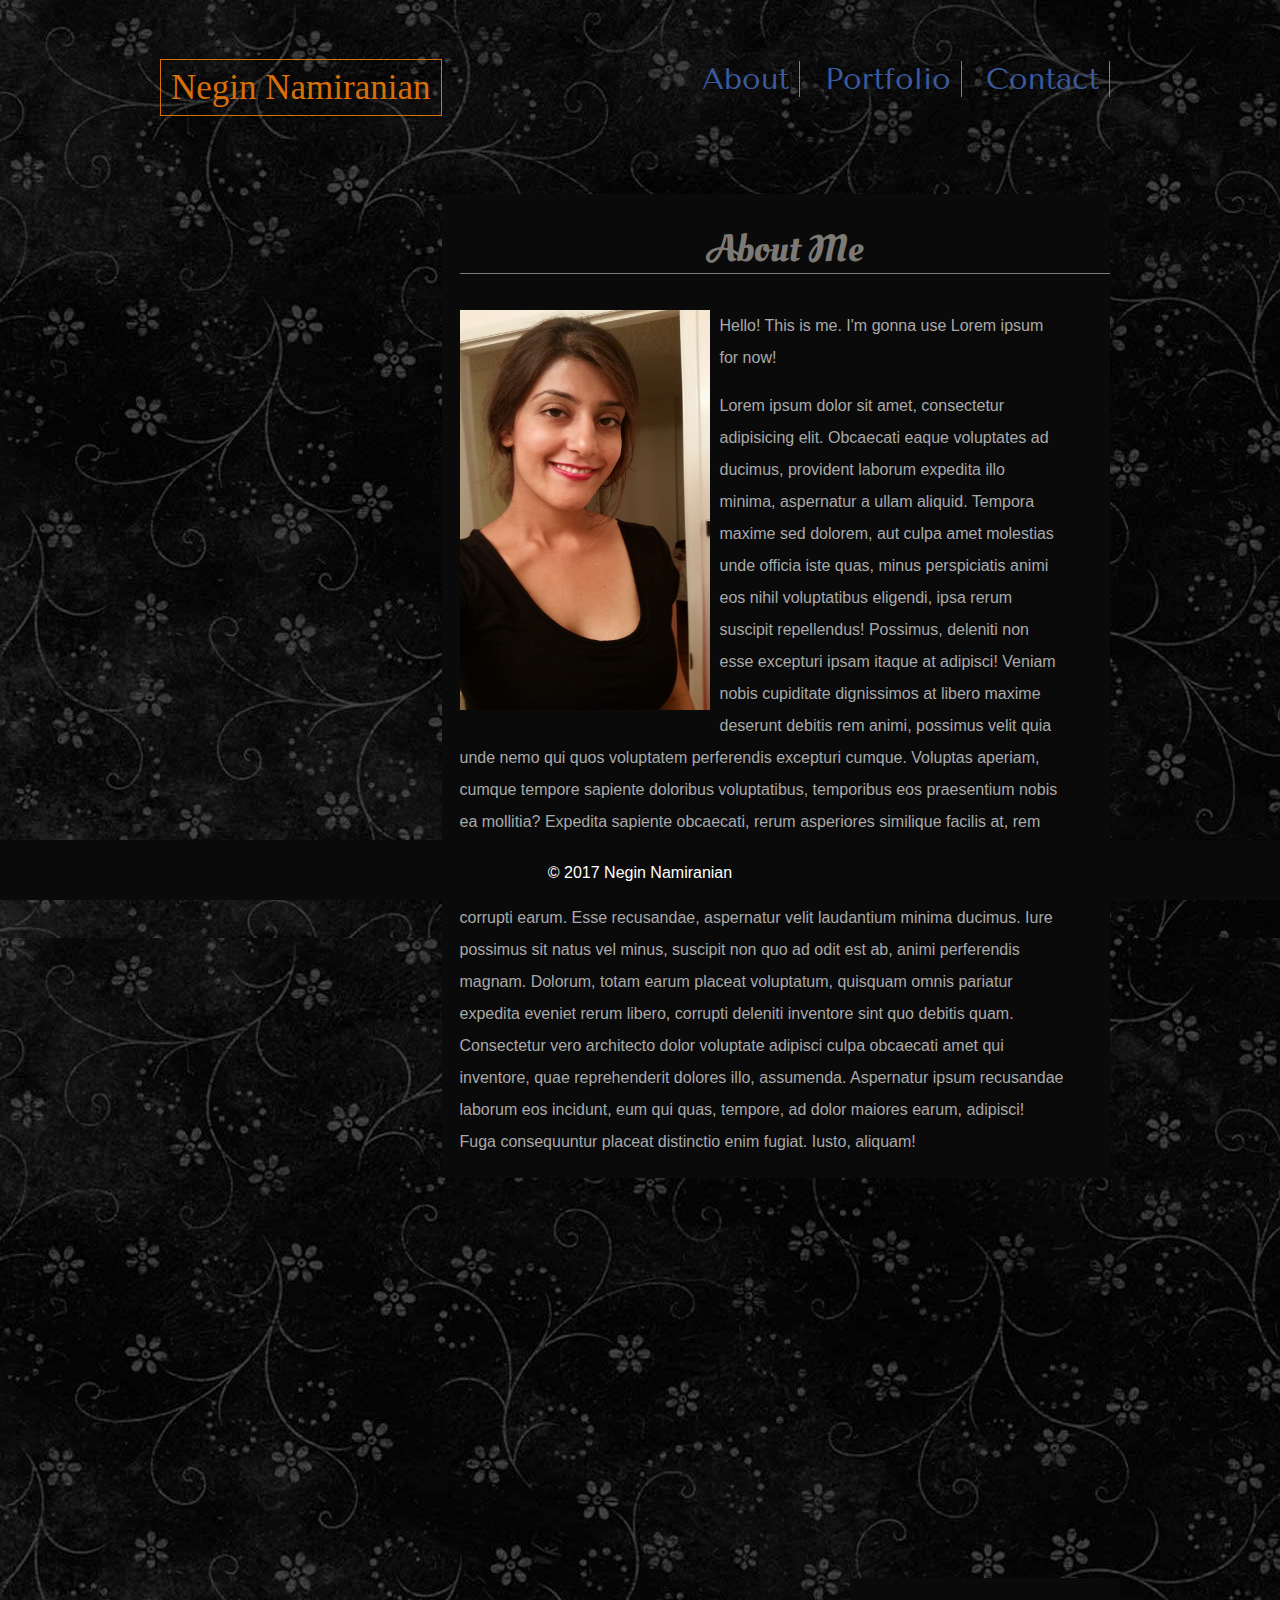
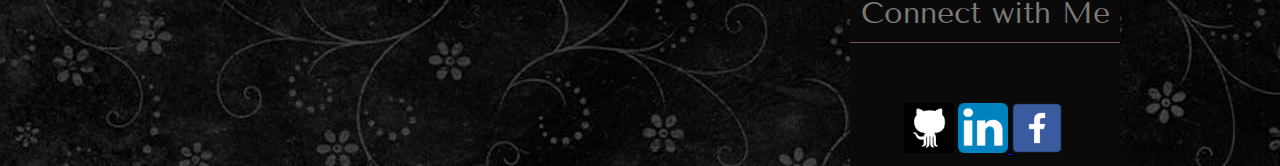
<file: index.html>
<!DOCTYPE html>
<html>
<head>
	<title>Negin's Portfolio</title>
	<link rel="stylesheet" type="text/css" href="assets/css/reset.css">
	<link rel="stylesheet" type="text/css" href="assets/css/style.css">
	<link href="https://fonts.googleapis.com/css?family=Oleo+Script+Swash+Caps|Tenor+Sans" rel="stylesheet">
</head>
<body>
<div>
	<header> Negin Namiranian </header>
	<nav>
		<ul>
			<li><a href="index.html">About</a></li>
			<li><a href="portfolio.html">Portfolio</a></li>
			<li><a href="contact.html">Contact</a></li>
		</ul>
	</nav>
</div>
<div class="content">
	<section>
		<h1>About Me</h1>
		<div class="main_content">
			<img src="assets/images/negin3.jpg" height="400" width="250"  />
			<p class="p1">Hello! This is me. I'm gonna use Lorem ipsum for now!</p> <br>
			<p>
			      Lorem ipsum dolor sit amet, consectetur adipisicing elit. Obcaecati eaque voluptates ad ducimus, provident laborum expedita illo minima, aspernatur a ullam aliquid. Tempora maxime sed dolorem, aut culpa amet molestias unde officia iste quas, minus perspiciatis animi eos nihil voluptatibus eligendi, ipsa rerum suscipit repellendus! Possimus, deleniti non esse excepturi ipsam itaque at adipisci! Veniam nobis cupiditate dignissimos at libero maxime deserunt debitis rem animi, possimus velit quia unde nemo qui quos voluptatem perferendis excepturi cumque. Voluptas aperiam, cumque tempore sapiente doloribus voluptatibus, temporibus eos praesentium nobis ea mollitia? Expedita sapiente obcaecati, rerum asperiores similique facilis at, rem commodi sed, tempora exercitationem incidunt deleniti molestias aspernatur distinctio officiis dolores in consequatur. Sint quasi nostrum asperiores suscipit neque corrupti earum. Esse recusandae, aspernatur velit laudantium minima ducimus. Iure possimus sit natus vel minus, suscipit non quo ad odit est ab, animi perferendis magnam. Dolorum, totam earum placeat voluptatum, quisquam omnis pariatur expedita eveniet rerum libero, corrupti deleniti inventore sint quo debitis quam. Consectetur vero architecto dolor voluptate adipisci culpa obcaecati amet qui inventore, quae reprehenderit dolores illo, assumenda. Aspernatur ipsum recusandae laborum eos incidunt, eum qui quas, tempore, ad dolor maiores earum, adipisci! Fuga consequuntur placeat distinctio enim fugiat. Iusto, aliquam!  
 			</p>
			
			
		</div>
	</section>
	<aside>
		<h2>Connect with Me</h2>
		<div class="imgs">
			<a href="https://github.com/NeginNami"><img src="assets/images/github_logo.png" width="50" height="50"></a>
			<a href="https://www.linkedin.com/in/negin-namiranian-96b44913b/"><img src="assets/images/linkedin_logo.png" width="50" height="50"> </a>
			<a href="https://www.facebook.com/lorem.ipsum.kl/"><img src="assets/images/facebook_logo.png" width="50" height="50"></a>
		</div>
	</aside>
</div>


	<footer>
		<P>	&copy 2017 Negin Namiranian </P>
	</footer>


</body >
</html>
</file>
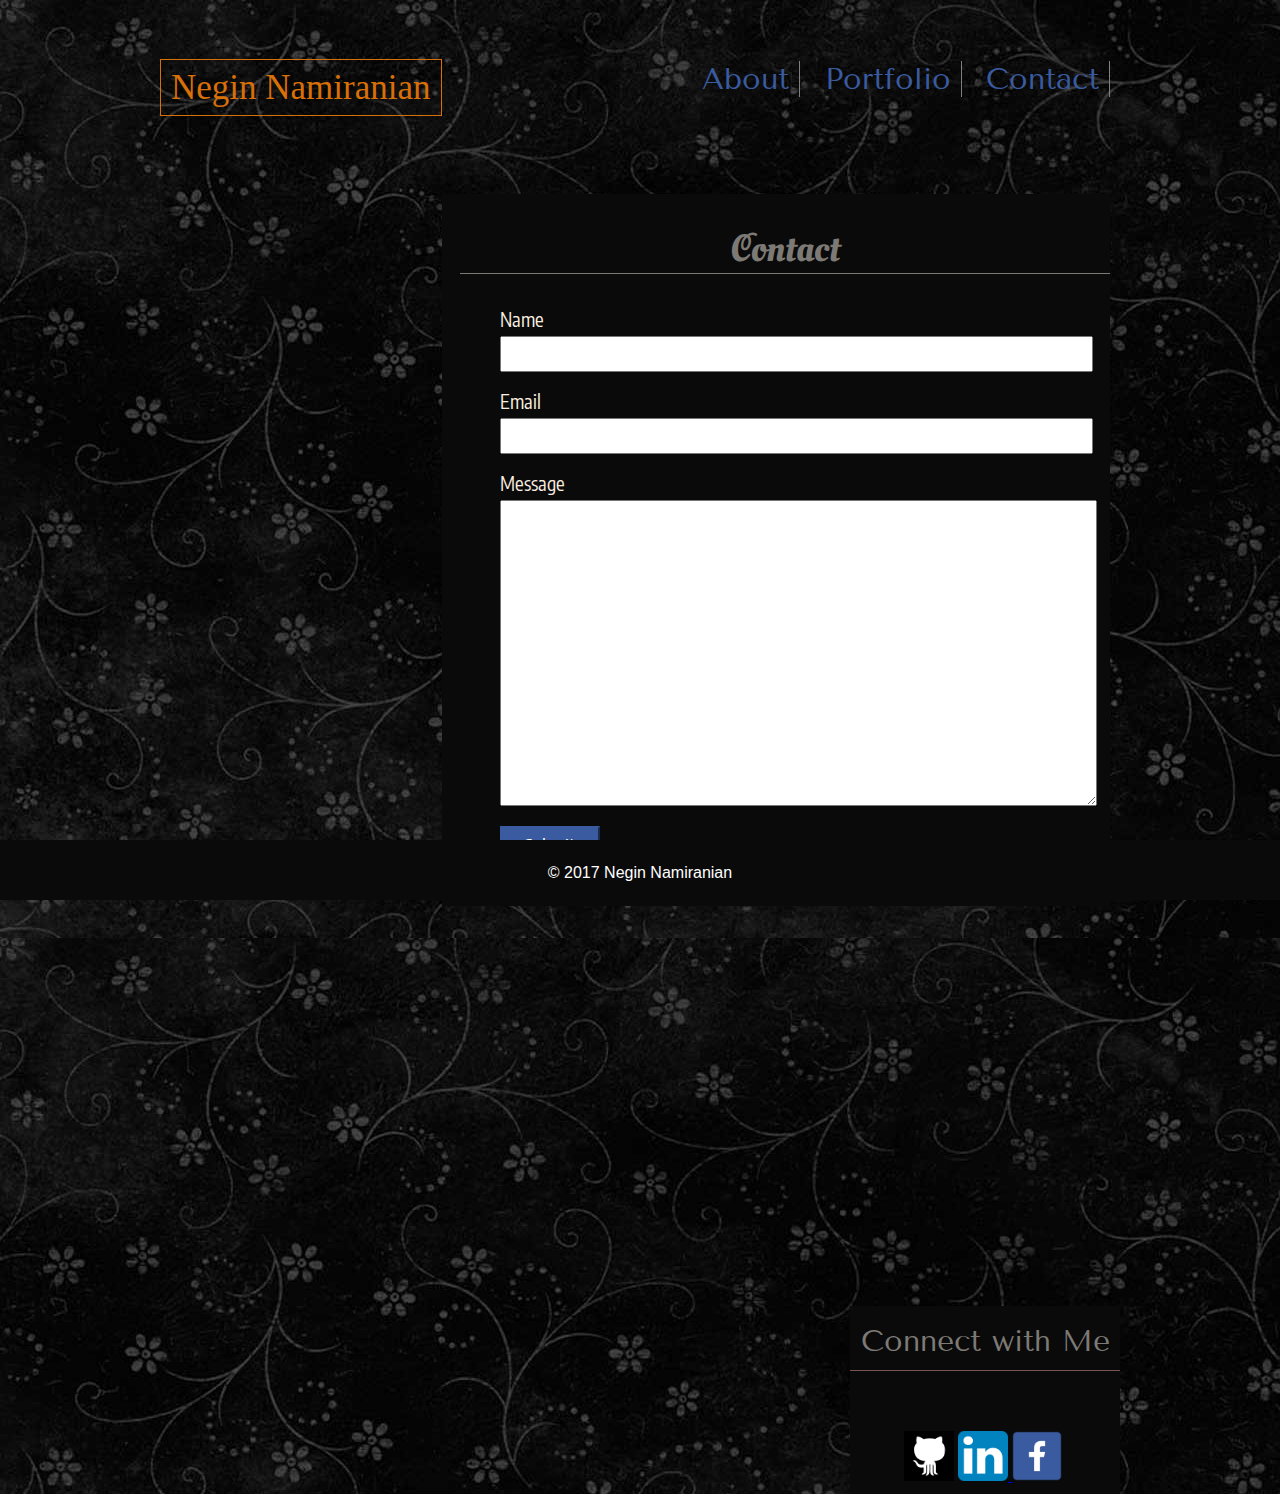
<file: contact.html>
<!DOCTYPE html>
<html>
<head>
	<title>Negin's Portfolio</title>
	<link rel="stylesheet" type="text/css" href="assets/css/reset.css">
	<link rel="stylesheet" type="text/css" href="assets/css/style.css">
	<link href="https://fonts.googleapis.com/css?family=Oleo+Script+Swash+Caps|Tenor+Sans" rel="stylesheet">
	<link href="https://fonts.googleapis.com/css?family=Encode+Sans+Condensed" rel="stylesheet">
</head>
<body>
<div>
	<header> Negin Namiranian </header>
	<nav>
		<ul>
			<li><a href="index.html">About</a></li>
			<li><a href="portfolio.html">Portfolio</a></li>
			<li><a href="contact.html">Contact</a></li>
		</ul>
	</nav>
</div>
<div class="content">
	<section>
		<h1>Contact</h1>
		<div class="main_content">
			<form action="#">
				<div class="field">
					<label>Name</label>
					<input type="text" name="name" size="71" >
				</div>
				<div class="field">
					<label>Email</label>
					<input type="text" name="email" size="71">
				</div>
				<div class="field">
					<label>Message</label>
					<textarea rows="20" cols="72"></textarea>
				</div>
				<div class="field">
				<input class="submit" type="submit" name="submit" value="Submit">
				</div>
				
			</form>		
		</div>
		
	</section>
	<aside>
		<h2>Connect with Me</h2>
		<div class="imgs">
			<a href="https://github.com/NeginNami"><img src="assets/images/github_logo.png" width="50" height="50"></a>
			<a href="https://www.linkedin.com/in/negin-namiranian-96b44913b/"><img src="assets/images/linkedin_logo.png" width="50" height="50"> </a>
			<a href="https://www.facebook.com/lorem.ipsum.kl/"><img src="assets/images/facebook_logo.png" width="50" height="50"></a>
		</div>
	</aside>
</div>


	<footer>
		<P>	&copy 2017 Negin Namiranian </P>
	</footer>


</body >
</html>
</file>
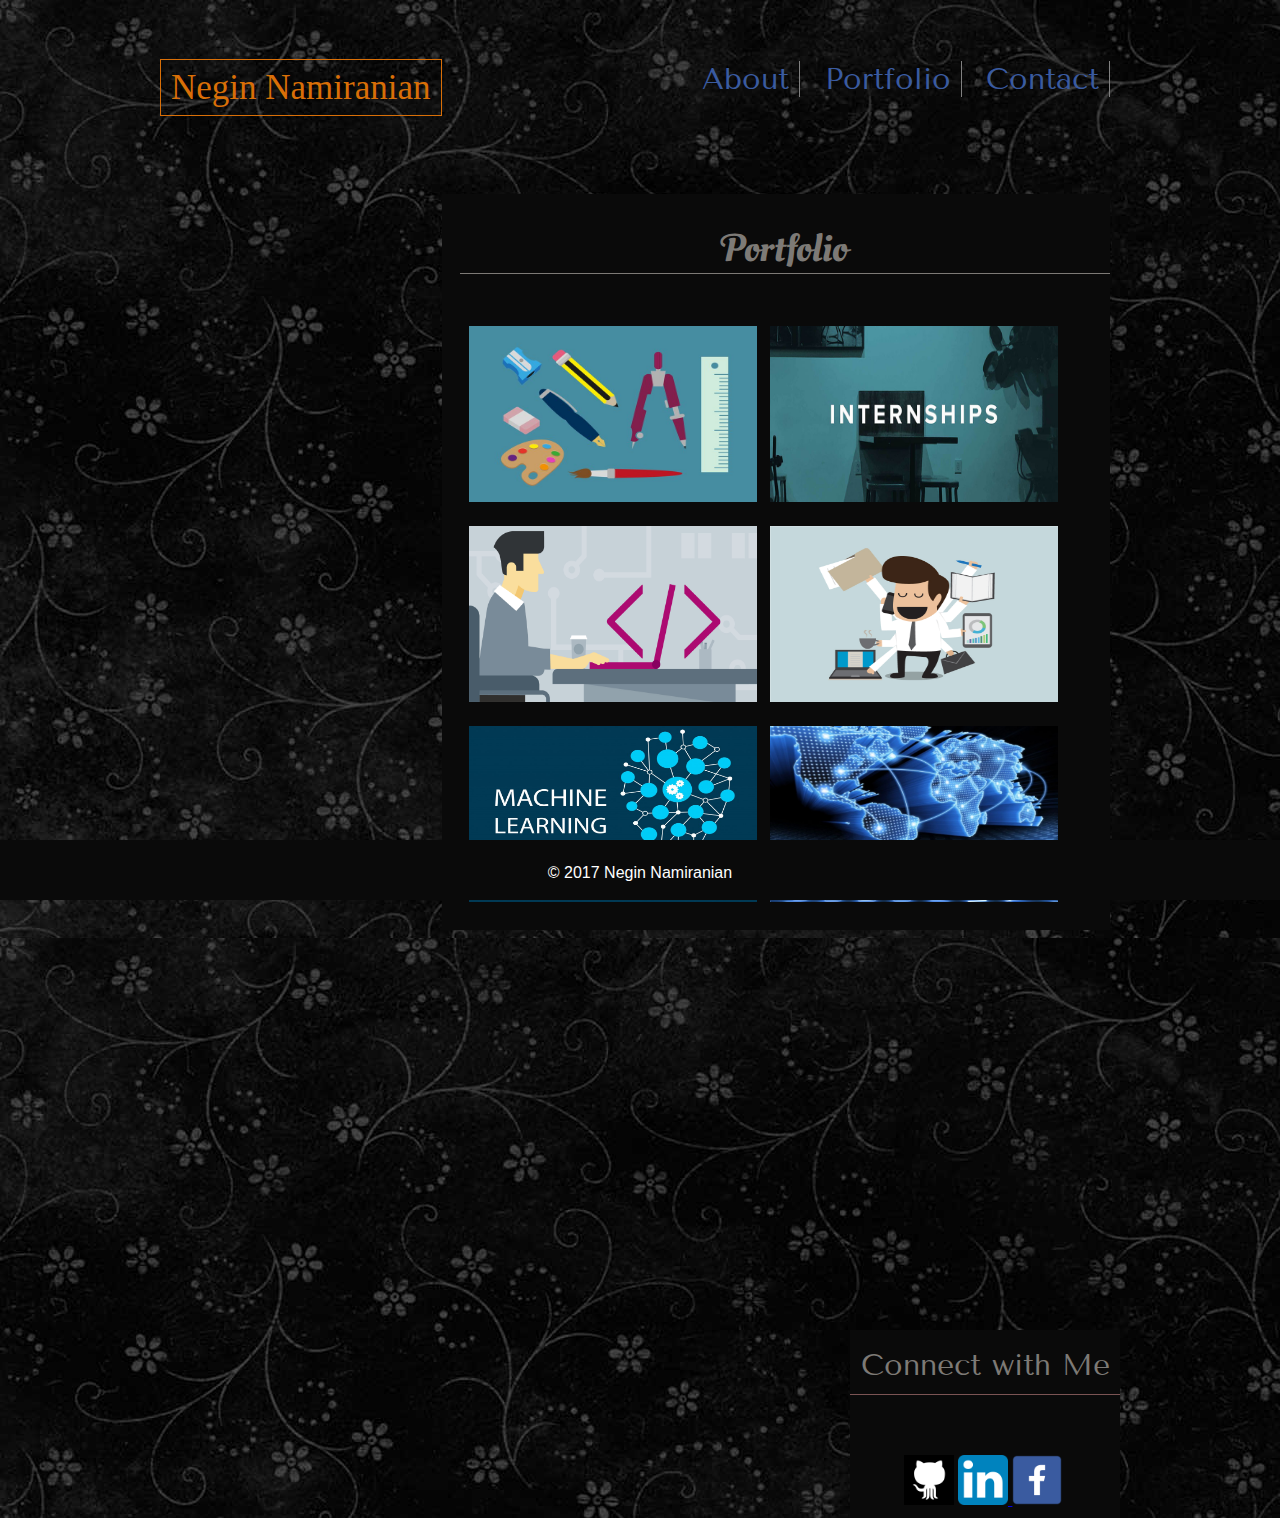
<file: portfolio.html>
<!DOCTYPE html>
<html>
<head>
	<title>Negin's Portfolio</title>
	<link rel="stylesheet" type="text/css" href="assets/css/reset.css">
	<link rel="stylesheet" type="text/css" href="assets/css/style.css">
	<link href="https://fonts.googleapis.com/css?family=Oleo+Script+Swash+Caps|Tenor+Sans" rel="stylesheet">
</head>
<body>
<div>
	<header> Negin Namiranian </header>
	<nav>
		<ul>
			<li><a href="index.html">About</a></li>
			<li><a href="portfolio.html">Portfolio</a></li>
			<li><a href="contact.html">Contact</a></li>
		</ul>
	</nav>
</div>
<div class="content">
	<section>
		<h1>Portfolio</h1>
		<div class="main_content">
			<div class="row">
				<div class="col">
					<a href="#"><img src="assets/images/design.jpg" width="288" height="176"></a>
				</div>
				<div class="col">
					<a href="#"><img src="assets/images/internship.jpg" width="288" height="176"></a>
				</div>
			</div>
			<div class="row">
				<div class="col">
					<a href="#"><img src="assets/images/programming.jpg" width="288" height="176"></a>
				</div>
				<div class="col">
					<a href="#"><img src="assets/images/managment.jpg" width="288" height="176"></a>
				</div>
			</div>
			<div class="row">
				<div class="col">
					<a href="#"><img src="assets/images/machinelearning.jpg" width="288" height="176"></a>
				</div>
				<div class="col">
					<a href="#"><img src="assets/images/network.jpg" width="288" height="176"></a>
				</div>
			</div>		
		</div>

	</section>
	<aside>
		<h2>Connect with Me</h2>
		<div class="imgs">
			<a href="https://github.com/NeginNami"><img src="assets/images/github_logo.png" width="50" height="50"></a>
			<a href="https://www.linkedin.com/in/negin-namiranian-96b44913b/"><img src="assets/images/linkedin_logo.png" width="50" height="50"> </a>
			<a href="https://www.facebook.com/lorem.ipsum.kl/"><img src="assets/images/facebook_logo.png" width="50" height="50"></a>
		</div>
	</aside>
</div>


	<footer>
		<P>	&copy 2017 Negin Namiranian </P>
	</footer>


</body >
</html>
</file>
<file: assets/css/style.css>
body{
	margin: auto;
	color: #303539;
	width: 960px;
	background-image: url("../images/blk.jpg");
	background-repeat: repeat;
	min-height: 100%;
	margin-top: 30px;
	font-family: 'Arial', 'Helvetica Neue', Helvetica, sans-serif;
	
}
aside{
	width: 270px;
	background-color: #0a0a0a;
	float: right;
	margin-top: 100px;
}
aside h2{
	border-bottom: 1px solid #7b5454;
	padding-bottom: 14px;
	color: #7d7a76;
}

.main_content{
	width: 650px;
}
.main_content img{
	float: left;
}
.main_content p{
	margin-right: 46px;
	color: darkgrey;

}

header{
	font-size: 35px;
	color: #d96f07;
	border: 1px solid;
	float: left;
	font-family: 'Georgia', Times, Times New Roman, serif;
	margin-top: 9px;
	padding: 10px;
}
nav{
	float: right;
	margin-top: 14px;
}
nav ul li{
	display: inline-block;
	margin-right: 10px;
	margin-left: 10px;
	font-size: 30px;
}
nav ul li a{
	text-decoration: none;
	color: #3a5ba0;
	border-right: 1px solid grey;
	padding-right: 10px;
	font-family: 'Tenor Sans', sans-serif;
}
section{
	background-color: #0a0a0a;
	margin-top: 100px;
	float: left;
	padding-left: 18px;
	padding-bottom: 20px;
	padding-top: 36px;
	margin-bottom: 300px;
	
}
section h1{
	font-size: 38px;
	margin-bottom: 36px;
	color: #7d7a76;
	text-align: center;
	border-bottom: 1px solid;
	padding-bottom: 5px;
	font-family: 'Oleo Script Swash Caps', cursive;

}

section img{
	margin-right: 10px;
	margin-bottom: 10px;
}
.content{
	margin-top: 50px;

}
aside h2{
	font-size: 30px;
	text-align: center;
	padding-top: 20px;
	font-family: 'Tenor Sans', sans-serif;
}
.imgs{
	width: 163px;
	margin: auto;
	padding-top: 60px;
	padding-bottom: 10px;
}
footer{
	background-color: #0a0a0a;
	clear: both;
	color: white;
	width: 100%;
	position: fixed;
	left: 0;
	bottom: 0;
	height: 60px;
	text-align: center;
}
footer p{
	margin-top: 25px;
}
section p{
	line-height: 200%;
}
nav ul li a:hover{
	color: #606671; 
}
section input{
	display: block;
	height: 30px;
	margin-top: 6px;
	margin-bottom: 10px;
}
textarea{
	display: block;
	margin-top: 6px;
}
.submit{
	width: 100px;
	height: 40px;
	font-family: 'Encode Sans Condensed', sans-serif;
	color: white;
	background-color: #3a5ba0;
	font-size: 120%;
	border-color: #3a5ba0;
}
section label{
	margin-bottom: 10px;
	padding-bottom: 10px;
	font-size: 120%;
	font-family: 'Encode Sans Condensed', sans-serif;
	color: #faeee0;
}
form{
	margin-left: 40px;
}
.field{
	margin-bottom: 20px;
}
.row{
	height: 200px;
	width: 612px;
	
}
.col{
	height: 176px;
	width: 288px;
	display: inline-block;
	margin-top: 16px;
	margin-left: 9px;
}
.col a{
	height: 176px;
	width: 288px;

}
</file>
